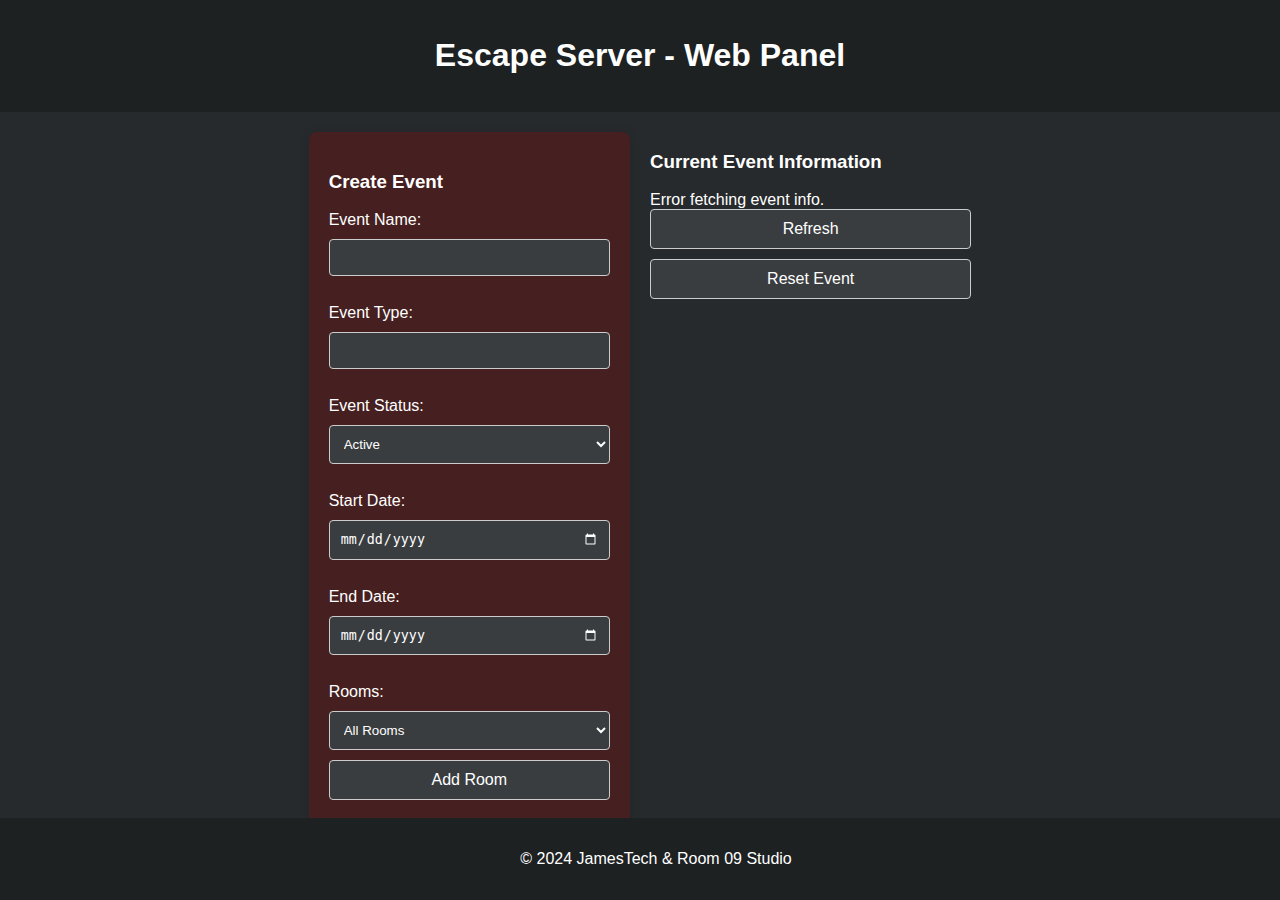
<file: static/index.html>
<!DOCTYPE html>
<html lang="en">
<head>
    <meta charset="UTF-8">
    <meta name="viewport" content="width=device-width, initial-scale=1.0">
    <title>Escape Server</title>
    <link rel="icon" type="image/x-icon" href="/static/favicon.svg">
    <link rel="stylesheet" href="/static/stylesheets/index.css">
</head>
<body>
    <header>
        <h1>Escape Server - Web Panel</h1>
    </header>
    <main>
        <div class="container">
            <div class="form">
                <form id="eventForm">
                    <h3 class="centertext">Create Event</h3>
                    <label for="eventName">Event Name:</label>
                    <input type="text" id="eventName" name="eventName" required><br>

                    <label for="eventType">Event Type:</label>
                    <input type="text" id="eventType" name="eventType" required><br>

                    <label for="eventStatus">Event Status:</label>
                    <select id="eventStatus" name="eventStatus" required>
                        <option value="Active">Active</option>
                        <option value="Inactive">Inactive</option>
                    </select><br>

                    <label for="startDate">Start Date:</label>
                    <input type="date" id="startDate" name="startDate" required><br>

                    <label for="endDate">End Date:</label>
                    <input type="date" id="endDate" name="endDate" required><br>

                    <label for="rooms">Rooms:</label>
                    <select id="roomPicker">
                        <option value="All Rooms">All Rooms</option>
                    </select>
                    <button type="button" id="addRoomButton">Add Room</button><br>
                    <ul id="roomList"></ul>

                    <button type="submit" class="button">Submit</button>
                    <p id="message"></p>
                </form>
            </div>
            <div class="form current-event">
                <h3 class="centertext">Current Event Information</h3>
                <div id="eventInfo" class="event-info-container">
                    <!-- Event information dynamically created here. -->
                </div>
                <button type="button" id="refreshButton">Refresh</button>
                <button type="button" id="resetButton">Reset Event</button>
            </div>
        </div>
    </main>
    <footer>
        <p>&copy; 2024 JamesTech & Room 09 Studio</p>
    </footer>
    <script src="/static/index.js"></script> 
</body>
</html>
</file>
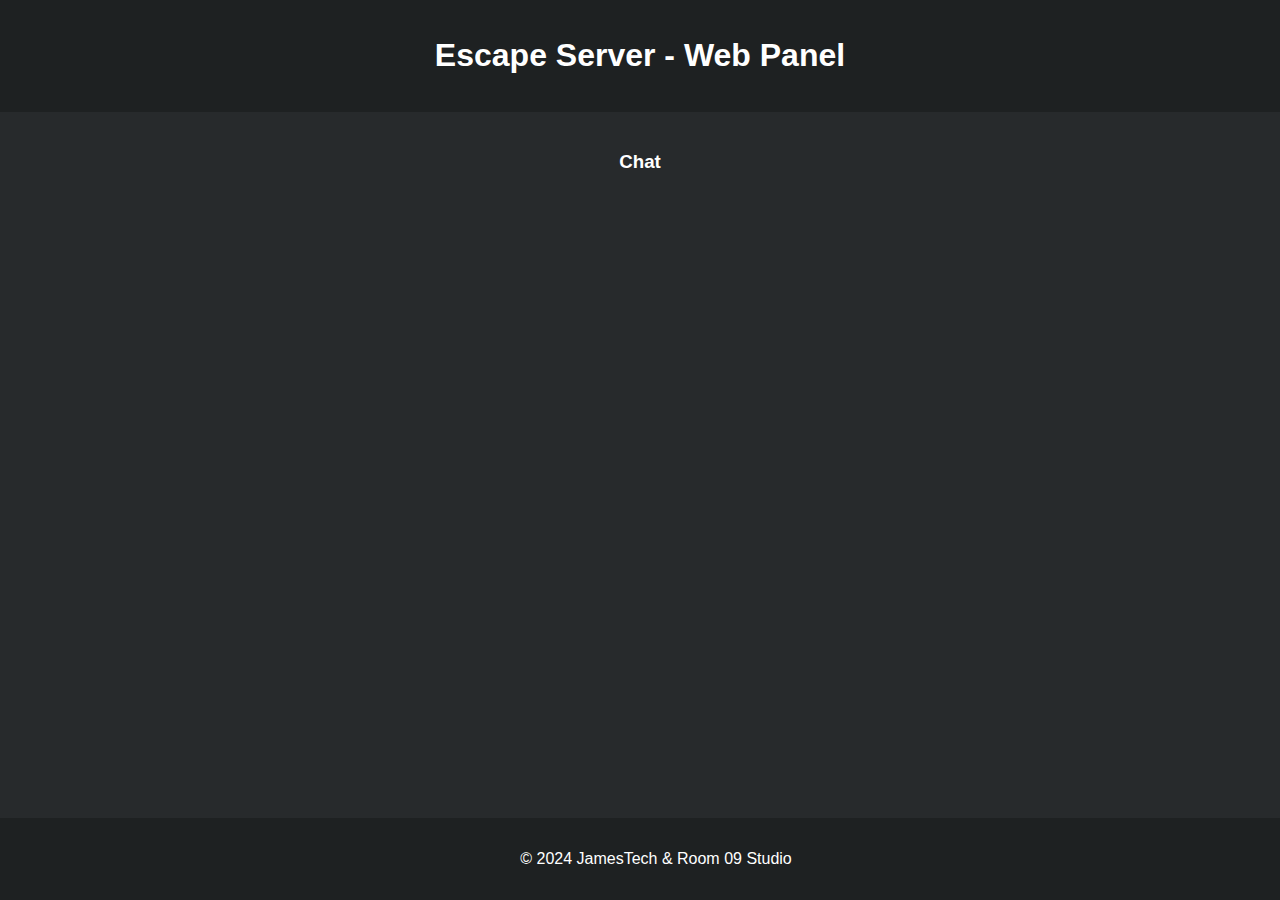
<file: static/chat.html>
<!DOCTYPE html>
<html lang="en">
<head>
    <meta charset="UTF-8">
    <meta name="viewport" content="width=device-width, initial-scale=1.0">
    <title>Escape Server</title>
    <link rel="icon" type="image/x-icon" href="/static/favicon.svg">
    <link rel="stylesheet" href="/static/stylesheets/chat.css">
</head>
<body>
    <header>
        <h1>Escape Server - Web Panel</h1>
    </header>
    <main>
        <h3>Chat</h3>
    </main>
    <footer>
        <p>&copy; 2024 JamesTech & Room 09 Studio</p>
    </footer>
</body>
</html>
</file>
<file: static/stylesheets/index.css>
html {
    background-color: #181a1b !important;
    color-scheme: dark !important;
}
body {
    font-family: Arial, sans-serif;
    margin: 0;
    padding: 0;
    background-color: #1e2122;
    display: flex;
    flex-direction: column;
    height: 100vh;
}
#centertext {text-align: center;}
header {
    background-color: #1e2122;
    color: #fff;
    padding: 1rem;
    text-align: center;
}
main {
    background-color: #272a2c;
    flex: 1;
    overflow-y: auto;
    padding: 20px;
    display: flex;
    justify-content: center;
    align-items: flex-start;
    margin-bottom: 80px;
}
.container {
    display: flex;
    gap: 20px;
}
div.form {
    display: flex;
    flex-direction: column;
    width: 100%;
    max-width: 600px;
    label, input, select, button {
    width: 100%;
    margin-bottom: 10px;
    color: #fff;
    label, input, select, button {
    width: 100%;
    margin-bottom: 10px;
    color: #fff;
    box-sizing: border-box;
}
div.form.current-event {
    background: #ff4d4d;
    box-shadow: 0 0 15px rgba(255, 0, 0, 0.5);
    border-radius: 8px;
}
.event-info-container {
    background: #ff4d4d; /* Red background */
    box-shadow: 0 0 15px rgba(255, 0, 0, 0.5); /* Red shadow */
    border-radius: 8px; /* Rounded corners */
    padding: 20px;
    color: #fff;
}
input, select, button {
    padding: 10px;
    border: 1px solid #ccc;
    border-radius: 4px;
    background-color: #3a3d3f;
}
}
input, select, button {
    padding: 10px;
    border: 1px solid #ccc;
    border-radius: 4px;
    background-color: #3a3d3f;
}
}
form {
    display: inline-block;
    margin-left: auto;
    margin-right: auto;
    text-align: left;
    display: flex;
    flex-direction: column;
    width: 100%;
    max-width: 600px;
    background: #462020;
    padding: 20px;
    border-radius: 8px;
    box-shadow: 0 0 10px rgba(0, 0, 0, 0.1);
    box-sizing: border-box;
    
}
#roomList {
    max-height: 200px;
    overflow-y: auto;
    margin-bottom: 20px;
}
footer {    
    background-color: #1e2122;
    color: #fff;
    text-align: center;
    padding: 1rem;
    position: fixed;
    width: 100%;
    bottom: 0;
}
label, input, select, button {
    width: 100%;
    margin-bottom: 10px;
    color: #fff;
    box-sizing: border-box;
}
input, select, button {
    padding: 10px;
    border: 1px solid #ccc;
    border-radius: 4px;
    background-color: #3a3d3f;
}
button {
    align-self: flex-start;
    background-color: #1864a7;
    border: none;
    border-radius: 8px;
    color: white;
    padding: 15px 20px;
    text-align: center;
    text-decoration: none;
    display: inline-block;
    font-size: 16px;
    cursor: pointer;
    transition-duration: 0.3s;
  }

  button:hover {
    background-color: #ac3c3c!important;    
    color: white;
  }

@media (max-width: 1200px) {
    .container {
        flex-direction: column;
    }
}

@media (max-width: 600px) {
    header {
        padding: 0.5rem;
        font-size: 0.875rem;
    }
    div.form {
        padding: 10px;
    }
    label, input, select, button {
        font-size: 14px;
    }
}
</file>
<file: static/stylesheets/chat.css>
html {
    background-color: #181a1b !important;
    color-scheme: dark !important;
}
body {
    font-family: Arial, sans-serif;
    margin: 0;
    padding: 0;
    background-color: #1e2122;
    display: flex;
    flex-direction: column;
    height: 100vh;
}
#centertext {text-align: center;}
header {
    background-color: #1e2122;
    color: #fff;
    padding: 1rem;
    text-align: center;
}
main {
    background-color: #272a2c;
    flex: 1;
    overflow-y: auto;
    padding: 20px;
    display: flex;
    flex-direction: column;
    justify-content: flex-start;
    align-items: center;
    margin-bottom: 80px;
}
input, select, button {
    padding: 10px;
    border: 1px solid #ccc;
    border-radius: 4px;
    background-color: #3a3d3f;
}
input, select, button {
    padding: 10px;
    border: 1px solid #ccc;
    border-radius: 4px;
    background-color: #3a3d3f;
}
footer {    
    background-color: #1e2122;
    color: #fff;
    text-align: center;
    padding: 1rem;
    position: fixed;
    width: 100%;
    bottom: 0;
}
label, input, select, button {
    width: 100%;
    margin-bottom: 10px;
    color: #fff;
    box-sizing: border-box;
}
input, select, button {
    padding: 10px;
    border: 1px solid #ccc;
    border-radius: 4px;
    background-color: #3a3d3f;
}
button {
    align-self: flex-start;
    background-color: #1864a7;
    border: none;
    border-radius: 8px;
    color: white;
    padding: 15px 20px;
    text-align: center;
    text-decoration: none;
    display: inline-block;
    font-size: 16px;
    cursor: pointer;
    transition-duration: 0.3s;
  }

  button:hover {
    background-color: #ac3c3c!important;    
    color: white;
  }

@media (max-width: 600px) {
    div.form {
        padding: 10px;
    }
    label, input, select, button {
        font-size: 14px;
    }
}
</file>
